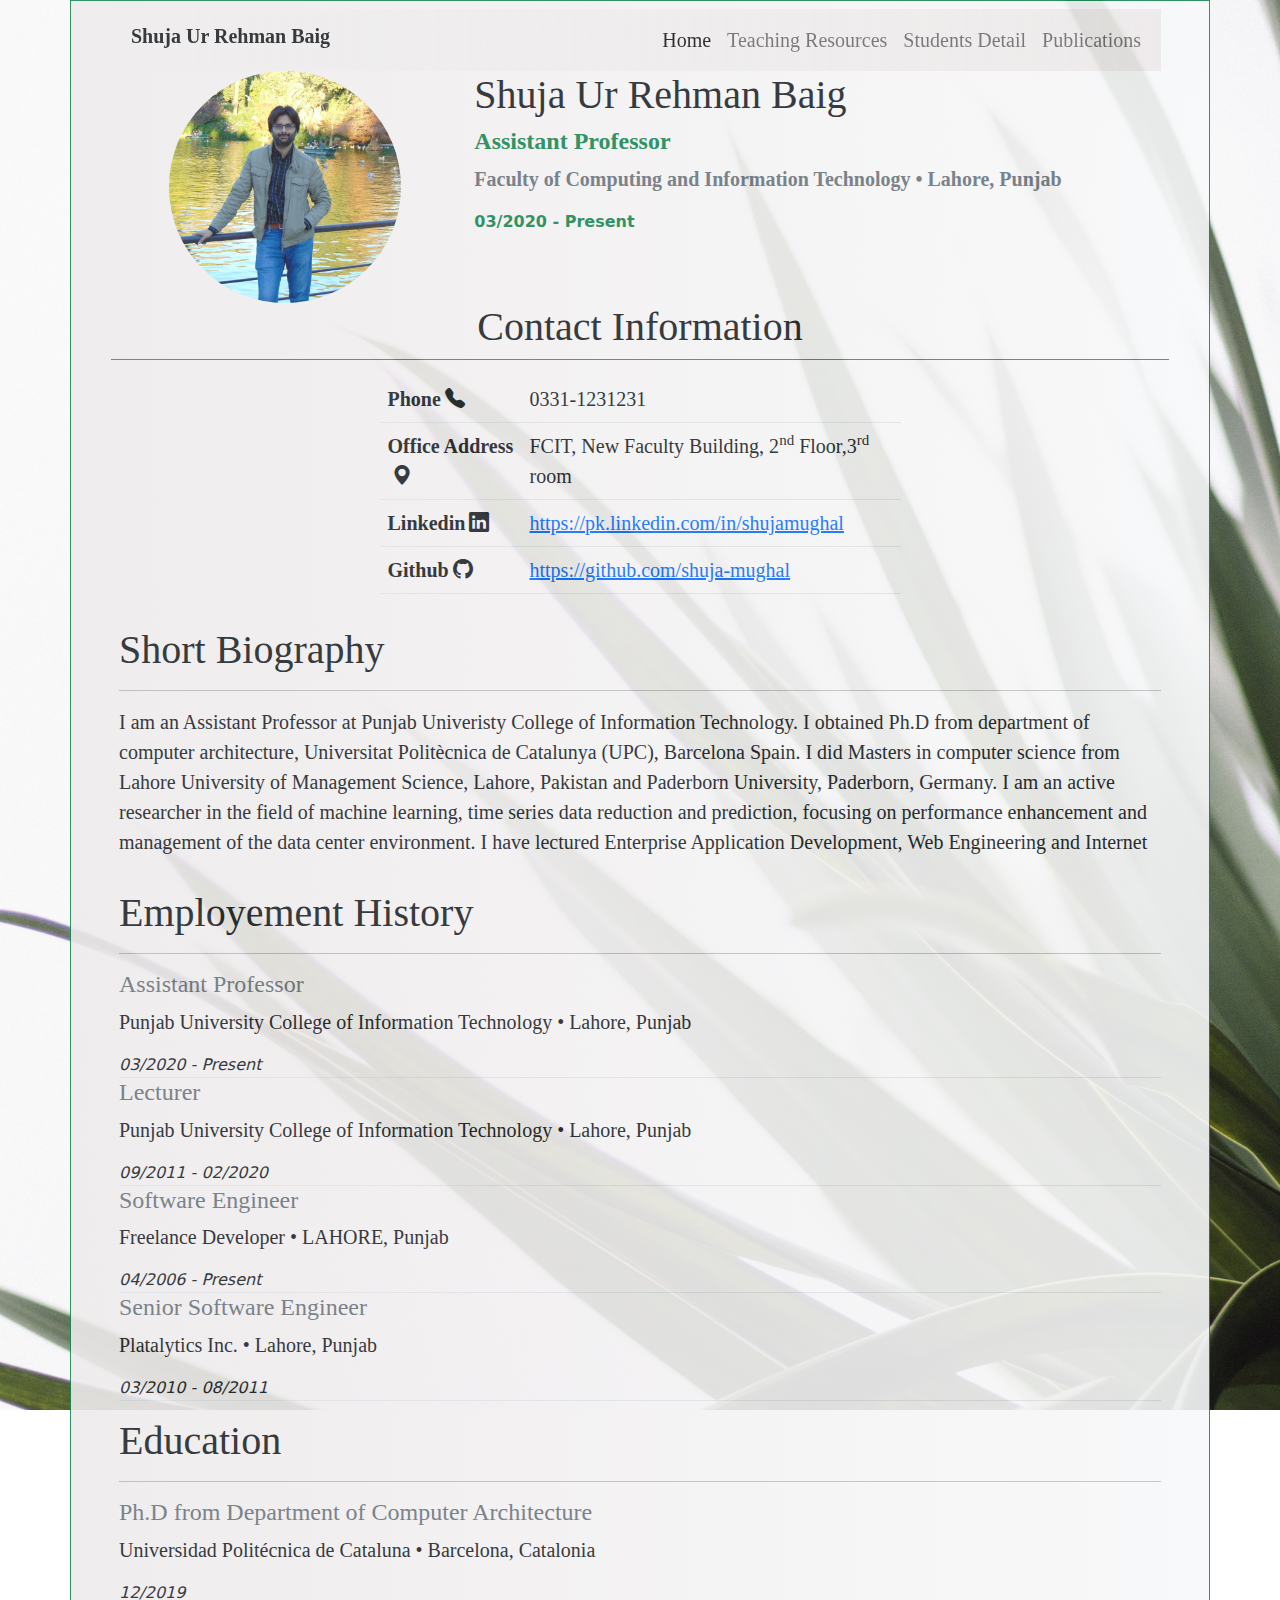
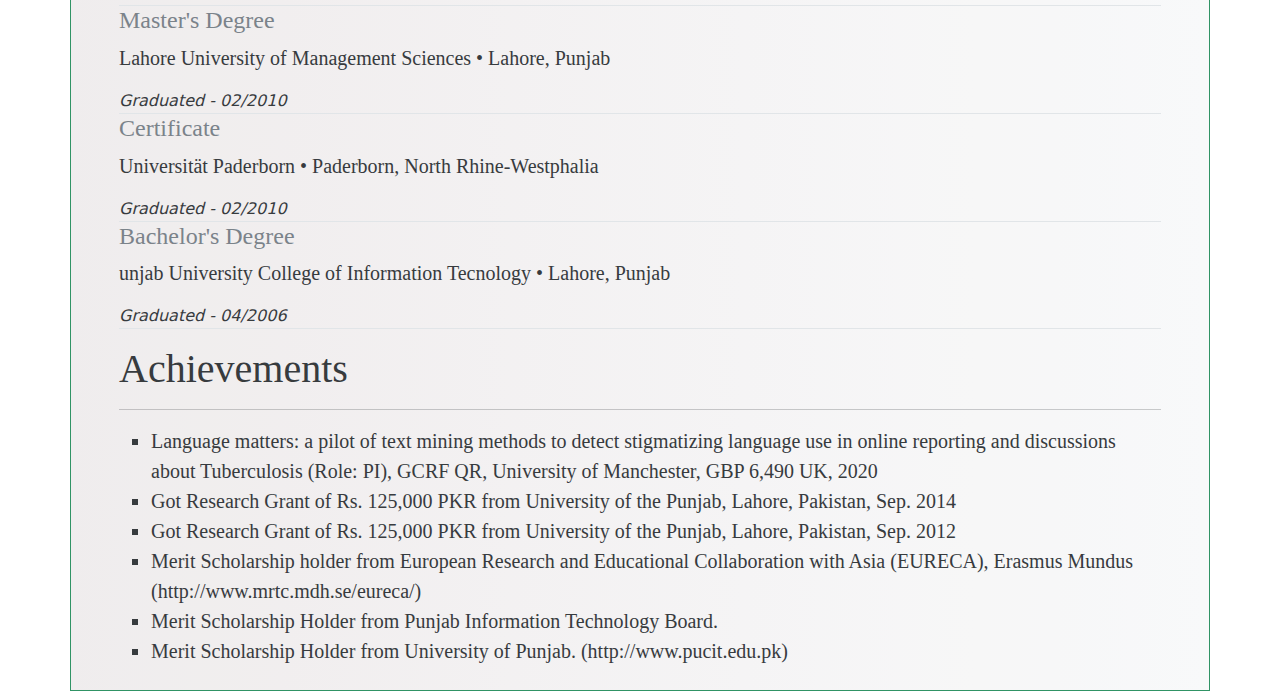
<file: SirShuja/Source/index.html>
<!doctype html>
<html lang="en">

<head>
    <!-- Required meta tags -->
    <meta charset="utf-8">
    <meta name="viewport" content="width=device-width, initial-scale=1">

    <!-- Bootstrap CSS -->
    <link href="https://cdn.jsdelivr.net/npm/bootstrap@5.1.3/dist/css/bootstrap.min.css" rel="stylesheet" integrity="sha384-1BmE4kWBq78iYhFldvKuhfTAU6auU8tT94WrHftjDbrCEXSU1oBoqyl2QvZ6jIW3" crossorigin="anonymous">
    <link rel="stylesheet" href="https://cdn.jsdelivr.net/npm/bootstrap-icons@1.3.0/font/bootstrap-icons.css">
    <link href="../mycss/HomePage.css" rel="stylesheet" />
    <link href="../mycss/common.css" rel="stylesheet" />
    <!--	Directory link for offline use-->
    <link rel="stylesheet" href="../bootstrap/css/bootstrap.min.css">

    <title>Home</title>
</head>

<body>
    <div class="container bg-light border border-success py-2 px-sm-5 px-3">
        <!-- Navabar Code -->
        <nav class="navbar sticky-top stroke navbar-expand-lg navbar-light bg-transparent">
            <div class="container-fluid">
                <button class="navbar-toggler" type="button" data-bs-toggle="collapse" data-bs-target="#navbarSupportedContent" aria-controls="navbarSupportedContent" aria-expanded="false" aria-label="Toggle navigation">
				<span class="navbar-toggler-icon"></span>
			  </button>
                <div class="stroke collapse navbar-collapse " id="navbarSupportedContent">
                    <h5 class="me-auto fw-bold">Shuja Ur Rehman Baig</h5>
                    <ul class="navbar-nav ms-auto mb-2 mb-lg-0">
                        <li class="nav-item">
                            <a class="nav-link active" aria-current="page" href="HomePage.html">Home</a>
                        </li>
                        <li class="nav-item">
                            <a class="nav-link" href="TeachingSources.html">Teaching Resources</a>
                        </li>
                        <li class="nav-item">
                            <a class="nav-link" href="StudentsDetail.html">Students Detail</a>
                        </li>
                        <li class="nav-item">
                            <a class="nav-link" href="Publications.html">Publications</a>
                        </li>
                    </ul>
                </div>
            </div>
        </nav>
        <!-- Page Content -->
        <div class="row">
            <!-- Display Picture Div -->
            <div class="col-md-5 col-lg-4 text-center">
                <img src="../images/DisplayPicture.jpg" class="rounded-circle" width="70%">
            </div>
            <!-- Name & Current Designation Details Div -->
            <div class="col text-md-start text-center">
                <h1 class=" ">Shuja Ur Rehman Baig</h1>
                <h4 class="fw-bold text-success ">Assistant Professor</h4>
                <p class="fw-bold text-secondary">Faculty of Computing and Information Technology • Lahore, Punjab</p>
                <span class="text-success fw-bold">03/2020 - Present</span>
            </div>
        </div>
        <!-- Contact Information Details Div -->
        <div class="row g-3">
            <div class="col text-center border-bottom border-secondary">
                <h1>Contact Information</h1>
            </div>
            <div class="col-12">
                <div class="table-responsive ">
                    <table class="table w-50 mx-auto ">
                        <tbody>
                            <!-- Phone Number -->
                            <tr>
                                <th>Phone<i class="ms-1 bi bi-telephone-fill"></i></th>
                                <td>0331-1231231</td>
                            </tr>
                            <!-- Office Address -->
                            <tr>
                                <th>Office Address<i class="ms-1 bi bi-geo-alt-fill"></i></th>

                                <td>FCIT, New Faculty Building, 2<sup>nd</sup> Floor,3<sup>rd</sup> room</td>
                            </tr>
                            <!-- Linkedin Address -->
                            <tr>
                                <th>Linkedin<i class="ms-1 bi bi-linkedin"></i></th>
                                <td><a target="_blank" href="https://pk.linkedin.com/in/shujamughal">https://pk.linkedin.com/in/shujamughal</a></td>
                            </tr>
                            <!-- Github Repo Address -->
                            <tr>
                                <th>Github<i class="ms-1 bi bi-github"></i></th>
                                <td><a target="_blank" href="https://github.com/shuja-mughal">https://github.com/shuja-mughal</a></td>
                            </tr>
                        </tbody>
                    </table>
                </div>
            </div>
            <!-- Biography Details Div -->
            <div class="col-12 ">
                <h1>Short Biography</h1>
                <hr>
                <p class="short-biography-text">
                    I am an Assistant Professor at Punjab Univeristy College of Information Technology. I obtained Ph.D from department of computer architecture, Universitat Politècnica de Catalunya (UPC), Barcelona Spain. I did Masters in computer science from Lahore University
                    of Management Science, Lahore, Pakistan and Paderborn University, Paderborn, Germany. I am an active researcher in the field of machine learning, time series data reduction and prediction, focusing on performance enhancement and management
                    of the data center environment. I have lectured Enterprise Application Development, Web Engineering and Internet programming courses at University of Punjab, Pakistan from September 2011 to February 2016. I have also worked in software
                    industry from January 2007 to June 2008 and then from March 2010 to August 2011 as a software engineer and senior software engineer and participated in design and development of business intelligence applications and big data applications.
                    During my whole academic and professional carrier, I have won various awards and scholarships which helped me in attaining higher educational degrees and polishing my technical skills. Finally, in summary, I am self-organized, highly
                    motivated and goal-oriented professional with a comprehensive background encompassing the areas of Big Data, cloud computing, deep learning, enterprise data architecture, and software engineering.
                </p>
            </div>

            <!-- Employement Details Div -->
            <div class="col-12">
                <h1>Employement History</h1>
                <hr>
                <div class=" border-bottom">
                    <h4 class="text-secondary">Assistant Professor</h4>
                    <p>Punjab University College of Information Technology • Lahore, Punjab</p>
                    <span class="fst-italic">03/2020 - Present</span>
                </div>
                <div class=" border-bottom">
                    <h4 class="text-secondary">Lecturer</h4>
                    <p>Punjab University College of Information Technology • Lahore, Punjab</p>
                    <span class="fst-italic">09/2011 - 02/2020</span>
                </div>
                <div class=" border-bottom">
                    <h4 class="text-secondary">Software Engineer</h4>
                    <p>Freelance Developer • LAHORE, Punjab</p>
                    <span class="fst-italic">04/2006 - Present</span>
                </div>
                <div class=" border-bottom">
                    <h4 class="text-secondary">Senior Software Engineer</h4>
                    <p>Platalytics Inc. • Lahore, Punjab </p>
                    <span class="fst-italic">03/2010 - 08/2011</span>
                </div>
            </div>
            <!-- Education Details Div -->
            <div class="col-12">
                <h1>Education</h1>
                <hr>
                <div class=" border-bottom">
                    <h4 class="text-secondary">Ph.D from Department of Computer Architecture</h4>
                    <p>Universidad Politécnica de Cataluna • Barcelona, Catalonia</p>
                    <span class="fst-italic">12/2019</span>
                </div>
                <div class=" border-bottom">
                    <h4 class="text-secondary">Master's Degree </h4>
                    <p>Lahore University of Management Sciences • Lahore, Punjab</p>
                    <span class="fst-italic">Graduated - 02/2010</span>
                </div>
                <div class=" border-bottom">
                    <h4 class="text-secondary">Certificate</h4>
                    <p>Universität Paderborn • Paderborn, North Rhine-Westphalia</p>
                    <span class="fst-italic">Graduated - 02/2010
                    </span>
                </div>
                <div class=" border-bottom">
                    <h4 class="text-secondary">Bachelor's Degree </h4>
                    <p>unjab University College of Information Tecnology • Lahore, Punjab </p>
                    <span class="fst-italic">Graduated - 04/2006</span>
                </div>
            </div>

            <!-- Achievements Detail Div -->
            <div class="col-12">
                <h1>Achievements</h1>
                <hr>
                <ul>
                    <li>Language matters: a pilot of text mining methods to detect stigmatizing language use in online reporting and discussions about Tuberculosis (Role: PI), GCRF QR, University of Manchester, GBP 6,490 UK, 2020</li>
                    <li>Got Research Grant of Rs. 125,000 PKR from University of the Punjab, Lahore, Pakistan, Sep. 2014</li>
                    <li>Got Research Grant of Rs. 125,000 PKR from University of the Punjab, Lahore, Pakistan, Sep. 2012</li>
                    <li>Merit Scholarship holder from European Research and Educational Collaboration with Asia (EURECA), Erasmus Mundus (http://www.mrtc.mdh.se/eureca/)</li>
                    <li>Merit Scholarship Holder from Punjab Information Technology Board.</li>
                    <li>Merit Scholarship Holder from University of Punjab. (http://www.pucit.edu.pk)</li>
                </ul>
            </div>

        </div>
    </div>

    <!--	Directory link for offline use-->
    <script src="../bootstrap/js/bootstrap.bundle.js"></script>

    <script src="https://cdn.jsdelivr.net/npm/bootstrap@5.1.3/dist/js/bootstrap.bundle.min.js" integrity="sha384-ka7Sk0Gln4gmtz2MlQnikT1wXgYsOg+OMhuP+IlRH9sENBO0LRn5q+8nbTov4+1p" crossorigin="anonymous"></script>
</body>

</html>
</file>
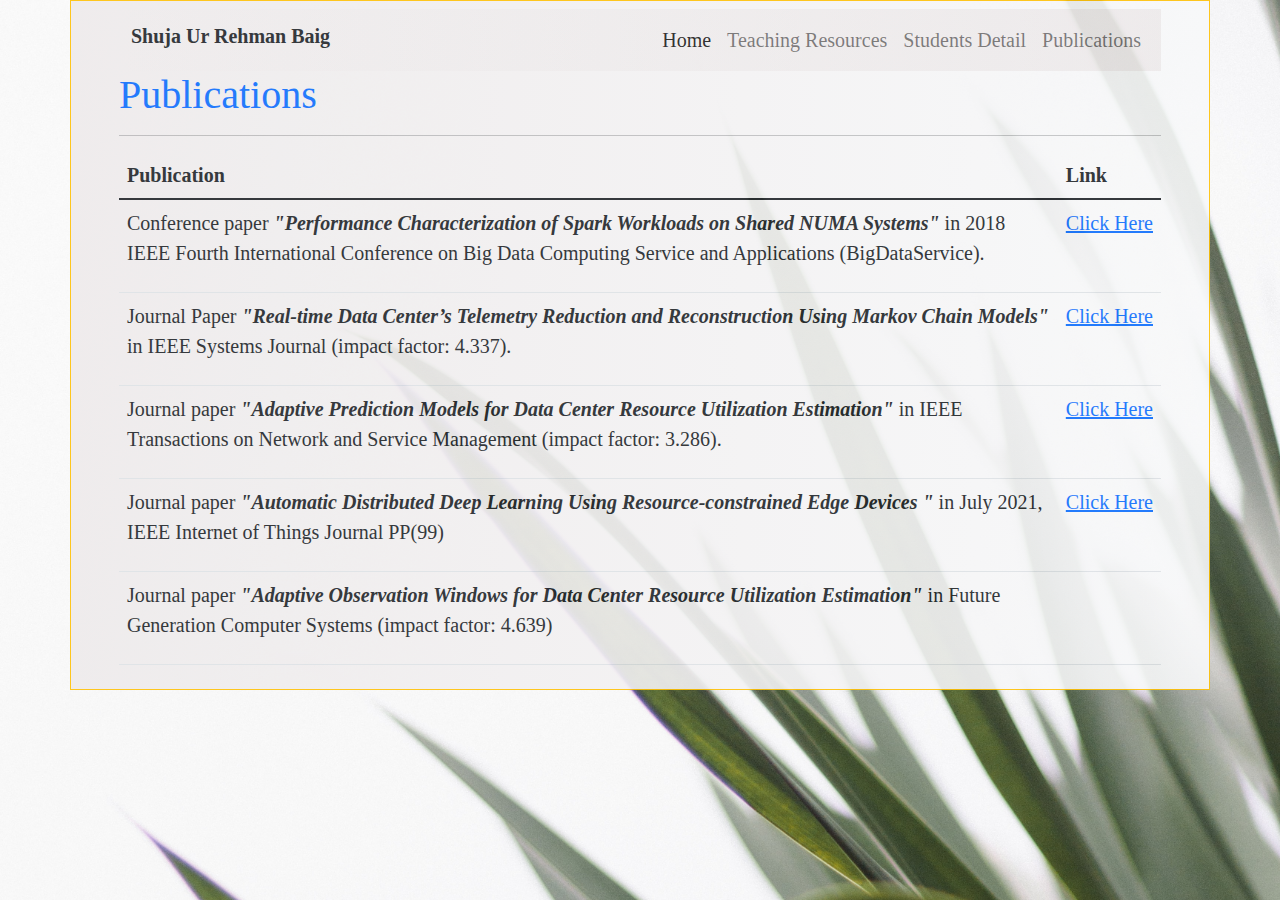
<file: SirShuja/Source/Publications.html>
<!doctype html>
<html lang="en">

<head>
    <!-- Required meta tags -->
    <meta charset="utf-8">
    <meta name="viewport" content="width=device-width; initial-scale=1">

    <!-- Bootstrap CSS -->
    <link href="https://cdn.jsdelivr.net/npm/bootstrap@5.1.3/dist/css/bootstrap.min.css" rel="stylesheet" integrity="sha384-1BmE4kWBq78iYhFldvKuhfTAU6auU8tT94WrHftjDbrCEXSU1oBoqyl2QvZ6jIW3" crossorigin="anonymous">
    <link rel="stylesheet" href="https://cdn.jsdelivr.net/npm/bootstrap-icons@1.3.0/font/bootstrap-icons.css">
    <link href="../mycss/common.css" rel="stylesheet" />
    <!--	Directory link for offline use-->
    <link rel="stylesheet" href="../bootstrap/css/bootstrap.min.css">

    <title>Home</title>

</head>

<body>
    <div class="container bg-light border border-warning py-2 px-sm-5 px-3">
        <!-- Navbar Code -->
        <nav class="navbar sticky-top stroke navbar-expand-lg navbar-light bg-transparent">
            <div class="container-fluid">
                <button class="navbar-toggler" type="button" data-bs-toggle="collapse" data-bs-target="#navbarSupportedContent" aria-controls="navbarSupportedContent" aria-expanded="false" aria-label="Toggle navigation">
				<span class="navbar-toggler-icon"></span>
			  </button>
                <div class="stroke collapse navbar-collapse " id="navbarSupportedContent">
                    <h5 class="me-auto fw-bold">Shuja Ur Rehman Baig</h5>
                    <ul class="navbar-nav ms-auto mb-2 mb-lg-0">
                        <li class="nav-item">
                            <a class="nav-link active" aria-current="page" href="HomePage.html">Home</a>
                        </li>
                        <li class="nav-item">
                            <a class="nav-link" href="TeachingSources.html">Teaching Resources</a>
                        </li>
                        <li class="nav-item">
                            <a class="nav-link" href="StudentsDetail.html">Students Detail</a>
                        </li>
                        <li class="nav-item">
                            <a class="nav-link" href="Publications.html">Publications</a>
                        </li>
                    </ul>
                </div>
            </div>
        </nav>

        <!-- Publication Details Div -->
        <div class="row">
            <div class="co  -12">
                <h1 class="text-primary">Publications</h1>
                <hr>
            </div>
            <div class="col-12">
                <div class="table-responsive">
                    <table class="table">
                        <thead>
                            <th>Publication</th>
                            <th>Link</th>
                        </thead>
                        <tbody>
                            <!-- A Publication Record closed inside a <tr> tag  -->
                            <tr>
                                <td>
                                    <!-- Publication Title -->
                                    <p>Conference paper <span class="fw-bold fst-italic">"Performance Characterization of Spark Workloads on Shared NUMA Systems"</span> in 2018 IEEE Fourth International Conference on Big Data Computing Service and Applications
                                        (BigDataService).
                                    </p>
                                </td>
                                <!-- Publication Link -->
                                <td style="white-space: nowrap;"><a href="https://www.researchgate.net/publication/326276382_Performance_Characterization_of_Spark_Workloads_on_Shared_NUMA_Systems">Click Here</a></td>
                            </tr>

                            <tr>
                                <td>
                                    <p>
                                        Journal Paper <span class="fw-bold fst-italic">"Real-time Data Center’s Telemetry Reduction and Reconstruction Using Markov Chain Models"</span> in IEEE Systems Journal (impact factor: 4.337).
                                    </p>
                                </td>
                                <td><a href="https://www.researchgate.net/publication/333149418_Real-Time_Data_Center's_Telemetry_Reduction_and_Reconstruction_Using_Markov_Chain_Models">Click Here</a></td>
                            </tr>
                            <tr>
                                <td>
                                    <p>
                                        Journal paper <span class="fw-bold fst-italic">"Adaptive Prediction Models for Data Center Resource Utilization Estimation"</span> in IEEE Transactions on Network and Service Management (impact factor: 3.286).
                                    </p>
                                </td>
                                <td><a href="https://www.researchgate.net/publication/334746173_Adaptive_Prediction_Models_for_Data_Center_Resources_Utilization_Estimation">Click Here</a></td>
                            </tr>
                            <tr>
                                <td>
                                    <p>
                                        Journal paper <span class="fw-bold fst-italic">"Automatic Distributed Deep Learning Using Resource-constrained Edge Devices
                                        "</span> in July 2021, IEEE Internet of Things Journal PP(99)
                                    </p>
                                </td>
                                <td><a href="https://www.researchgate.net/publication/353480987_Automatic_Distributed_Deep_Learning_Using_Resource-constrained_Edge_Devices">Click Here</a></td>
                            </tr>
                            <tr>
                                <td>
                                    <p>
                                        Journal paper <span class="fw-bold fst-italic">"Adaptive Observation Windows for Data Center Resource Utilization
                                        Estimation"</span> in Future Generation Computer Systems (impact factor: 4.639)
                                    </p>
                                </td>
                                <td></td>
                            </tr>
                        </tbody>
                    </table>
                </div>
            </div>

        </div>
    </div>



    <!--	Directory link for offline use-->
    <script src="../bootstrap/js/bootstrap.bundle.js"></script>

    <script src="https://cdn.jsdelivr.net/npm/bootstrap@5.1.3/dist/js/bootstrap.bundle.min.js" integrity="sha384-ka7Sk0Gln4gmtz2MlQnikT1wXgYsOg+OMhuP+IlRH9sENBO0LRn5q+8nbTov4+1p" crossorigin="anonymous"></script>
</body>

</html>
</file>
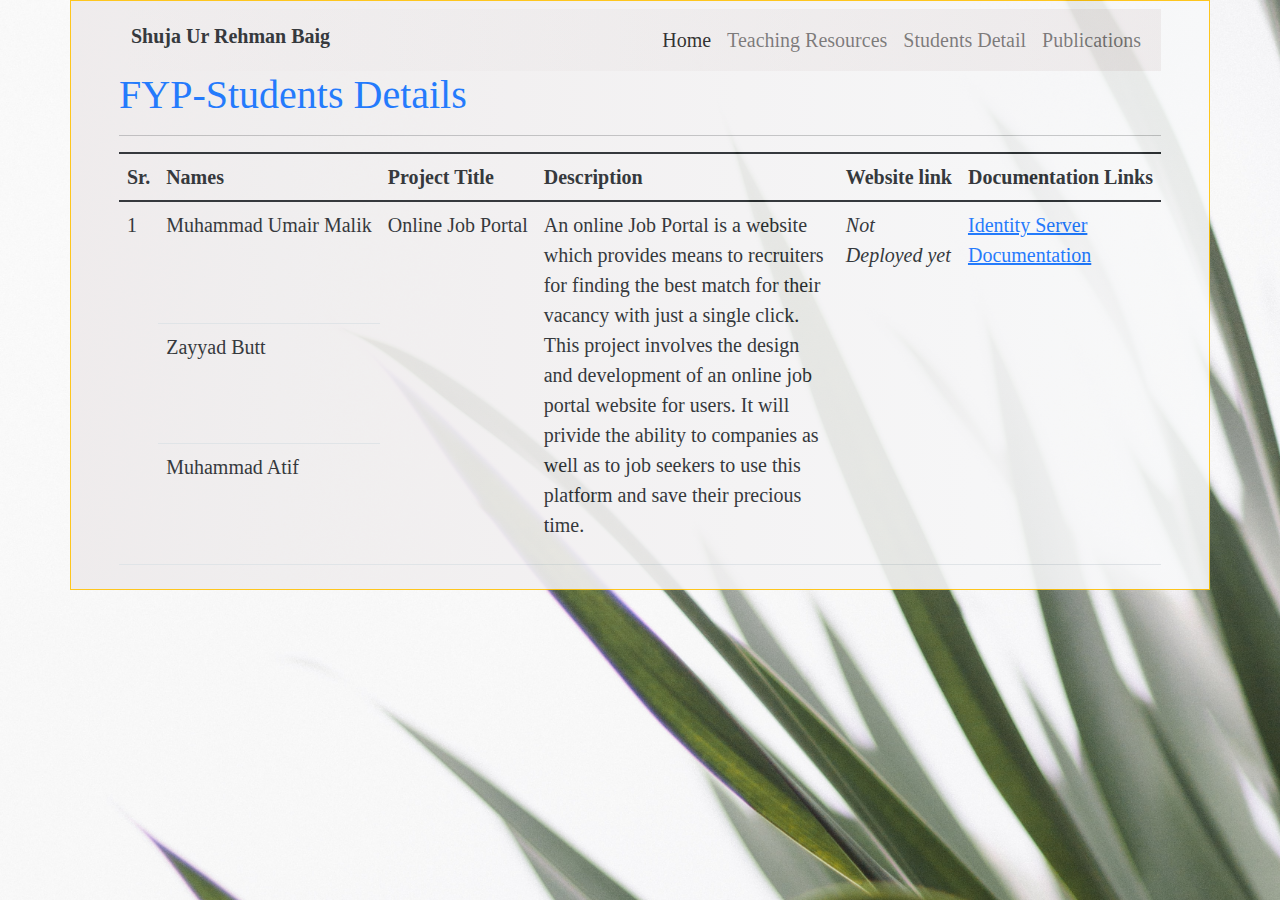
<file: SirShuja/Source/StudentsDetail.html>
<!doctype html>
<html lang="en">

<head>
    <!-- Required meta tags -->
    <meta charset="utf-8">
    <meta name="viewport" content="width=device-width, initial-scale=1">

    <!-- Bootstrap CSS -->
    <link href="https://cdn.jsdelivr.net/npm/bootstrap@5.1.3/dist/css/bootstrap.min.css" rel="stylesheet" integrity="sha384-1BmE4kWBq78iYhFldvKuhfTAU6auU8tT94WrHftjDbrCEXSU1oBoqyl2QvZ6jIW3" crossorigin="anonymous">
    <link rel="stylesheet" href="https://cdn.jsdelivr.net/npm/bootstrap-icons@1.3.0/font/bootstrap-icons.css">
    <link href="../mycss/common.css" rel="stylesheet" />
    <link rel="stylesheet" href="../mycss/StudentsDetail.css">
    <!--	Directory link for offline use-->
    <link rel="stylesheet" href="../bootstrap/css/bootstrap.min.css">

    <title>Home</title>

</head>

<body>
    <div class="container bg-light border border-warning py-2 px-sm-5 px-3">
        <!-- Navbar Code -->
        <nav class="navbar sticky-top stroke navbar-expand-lg navbar-light bg-transparent">
            <div class="container-fluid">
                <button class="navbar-toggler" type="button" data-bs-toggle="collapse" data-bs-target="#navbarSupportedContent" aria-controls="navbarSupportedContent" aria-expanded="false" aria-label="Toggle navigation">
				<span class="navbar-toggler-icon"></span>
			  </button>
                <div class="stroke collapse navbar-collapse " id="navbarSupportedContent">
                    <h5 class="me-auto fw-bold">Shuja Ur Rehman Baig</h5>
                    <ul class="navbar-nav ms-auto mb-2 mb-lg-0">
                        <li class="nav-item">
                            <a class="nav-link active" aria-current="page" href="HomePage.html">Home</a>
                        </li>
                        <li class="nav-item">
                            <a class="nav-link" href="TeachingSources.html">Teaching Resources</a>
                        </li>
                        <li class="nav-item">
                            <a class="nav-link" href="StudentsDetail.html">Students Detail</a>
                        </li>
                        <li class="nav-item">
                            <a class="nav-link" href="Publications.html">Publications</a>
                        </li>
                    </ul>
                </div>
            </div>
        </nav>
        <div class="row">
            <div class="co-12">
                <h1 class="text-primary">FYP-Students Details</h1>
                <hr>
            </div>
            <div class="col-12">
                <!-- Students FYP Details Table -->
                <div class="table-responsive">
                    <table class="table ">
                        <tbody>
                            <thead>
                                <tr>
                                    <th>Sr.</th>
                                    <th>Names</th>
                                    <th style="white-space: nowrap;">Project Title</th>
                                    <th style="white-space: nowrap;">Description</th>
                                    <th style="white-space: nowrap;">Website link</th>
                                    <th style="white-space: nowrap;">Documentation Links</th>
                                </tr>
                            </thead>
                            <tbody>
                                <!-- A single <div> containing detail of a single group
                                Stores Names, Project Title, Description, and Documentation Links -->
                                <div>
                                    <tr>
                                        <td rowspan="3">
                                            1
                                        </td>
                                        <!-- 1st Member Name -->
                                        <td style="white-space: nowrap;">Muhammad Umair Malik</td>
                                        <!-- Project Title -->
                                        <td rowspan="3" style="white-space: nowrap;">Online Job Portal</td>
                                        <!-- Project Description -->
                                        <td rowspan="3" class="desc-column">
                                            <p>An online Job Portal is a website which provides means to recruiters for finding the best match for their vacancy with just a single click. This project involves the design and development of an online job portal
                                                website for users. It will privide the ability to companies as well as to job seekers to use this platform and save their precious time.</p>
                                        </td>
                                        <!-- Project Website Link -->
                                        <td rowspan="3"><i>Not Deployed yet</i></td>
                                        <!-- Documentation Link -->
                                        <td rowspan="3"><a target="_blank" href="https://docs.google.com/document/d/1k0l49MvXQ-t8fMuCKSOaOHRXdyu9zjf0iC_XWxFluOo/edit?usp=sharing">Identity Server Documentation</a>
                                        </td>
                                    </tr>
                                    <!-- 2nd Member Name -->
                                    <tr>
                                        <td>Zayyad Butt</td>
                                    </tr>
                                    <!-- 3rd Member Name -->
                                    <tr>
                                        <td>Muhammad Atif</td>
                                    </tr>
                                </div>
                            </tbody>
                        </tbody>
                    </table>
                </div>
            </div>

        </div>

    </div>



    <!--	Directory link for offline use-->
    <script src="../bootstrap/js/bootstrap.bundle.js"></script>

    <script src="https://cdn.jsdelivr.net/npm/bootstrap@5.1.3/dist/js/bootstrap.bundle.min.js" integrity="sha384-ka7Sk0Gln4gmtz2MlQnikT1wXgYsOg+OMhuP+IlRH9sENBO0LRn5q+8nbTov4+1p" crossorigin="anonymous"></script>
</body>

</html>
</file>
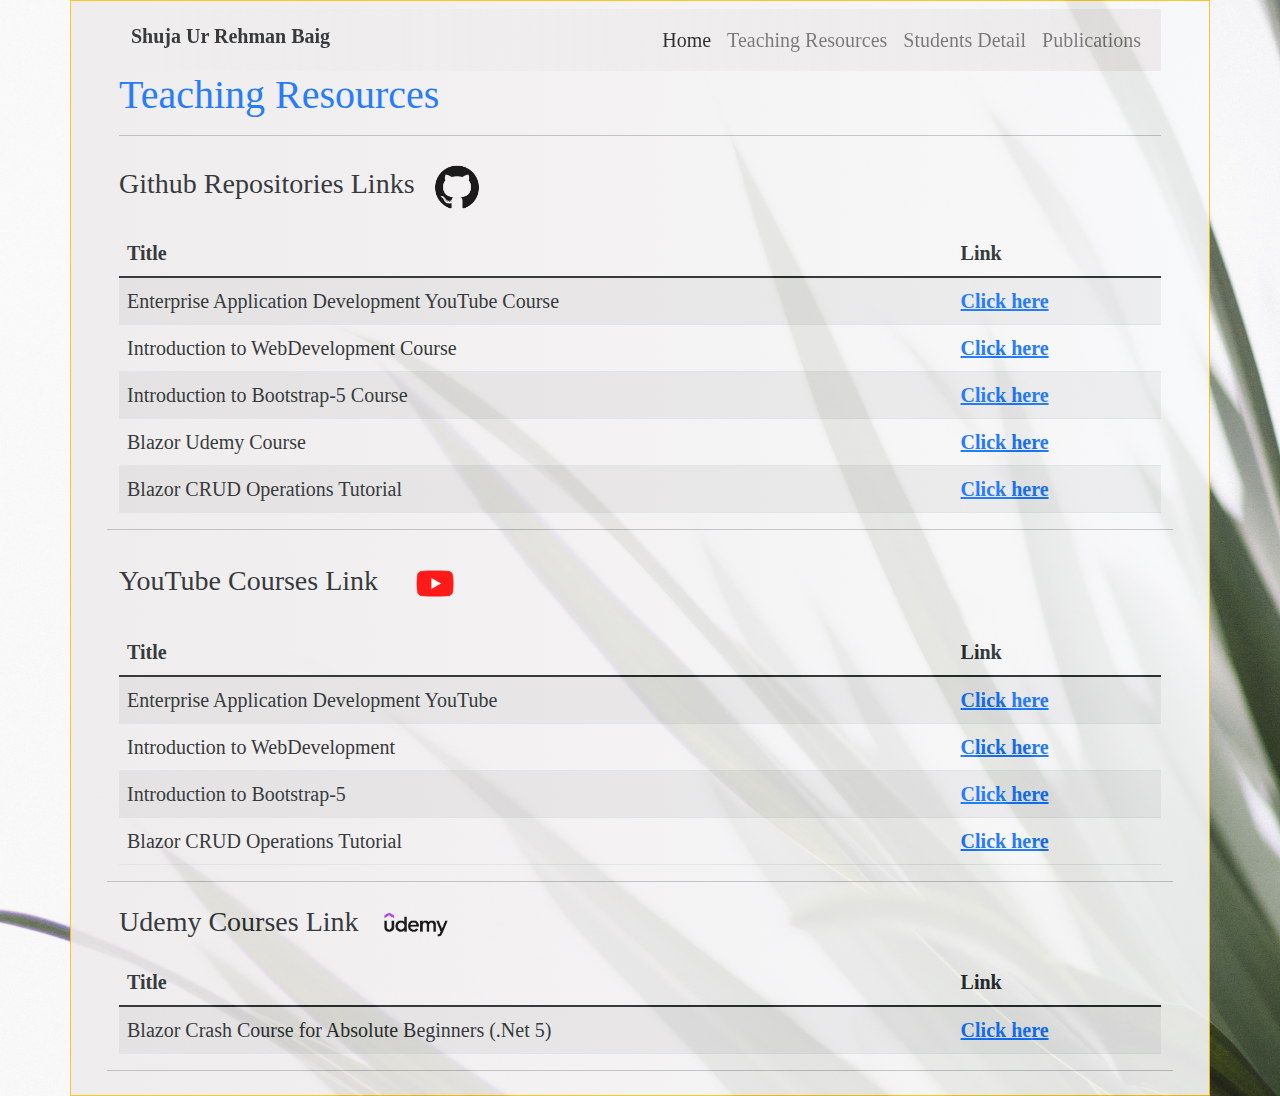
<file: SirShuja/Source/TeachingSources.html>
<!doctype html>
<html lang="en">

<head>
    <!-- Required meta tags -->
    <meta charset="utf-8">
    <meta name="viewport" content="width=device-width, initial-scale=1">

    <!-- Bootstrap CSS -->
    <link href="https://cdn.jsdelivr.net/npm/bootstrap@5.1.3/dist/css/bootstrap.min.css" rel="stylesheet" integrity="sha384-1BmE4kWBq78iYhFldvKuhfTAU6auU8tT94WrHftjDbrCEXSU1oBoqyl2QvZ6jIW3" crossorigin="anonymous">
    <link rel="stylesheet" href="https://cdn.jsdelivr.net/npm/bootstrap-icons@1.3.0/font/bootstrap-icons.css">
    <link href="../mycss/common.css" rel="stylesheet" />
    <!--	Directory link for offline use-->
    <link rel="stylesheet" href="../bootstrap/css/bootstrap.min.css">

    <title>Home</title>
</head>

<body>
    <div class="container bg-light border border-warning py-2 px-sm-5 px-3">
        <!-- Navbar Code -->
        <nav class="navbar sticky-top stroke navbar-expand-lg navbar-light bg-transparent">
            <div class="container-fluid">
                <button class="navbar-toggler" type="button" data-bs-toggle="collapse" data-bs-target="#navbarSupportedContent" aria-controls="navbarSupportedContent" aria-expanded="false" aria-label="Toggle navigation">
				<span class="navbar-toggler-icon"></span>
			  </button>
                <div class="stroke collapse navbar-collapse " id="navbarSupportedContent">
                    <h5 class="me-auto fw-bold">Shuja Ur Rehman Baig</h5>
                    <ul class="navbar-nav ms-auto mb-2 mb-lg-0">
                        <li class="nav-item">
                            <a class="nav-link active" aria-current="page" href="HomePage.html">Home</a>
                        </li>
                        <li class="nav-item">
                            <a class="nav-link" href="TeachingSources.html">Teaching Resources</a>
                        </li>
                        <li class="nav-item">
                            <a class="nav-link" href="StudentsDetail.html">Students Detail</a>
                        </li>
                        <li class="nav-item">
                            <a class="nav-link" href="Publications.html">Publications</a>
                        </li>
                    </ul>
                </div>
            </div>
        </nav>

        <!-- Teaching Resources Details Div -->
        <div class="row">
            <div class="co-12">
                <h1 class="text-primary">Teaching Resources</h1>
                <hr>
            </div>
            <div class="col-12">
                <h3>Github Repositories Links <img src="../images/github-logo.png" width="70px"> </h3>
                <!-- Github Repo Links Table -->
                <div class="table-responsive">
                    <table class="table table-striped">
                        <thead>
                            <th style="width: 80%;">Title</th>
                            <th>Link</th>
                        </thead>
                        <tbody>

                            <!-- A single repository Desc + Link enclosed inside a <tr> tag -->
                            <tr>
                                <td>Enterprise Application Development YouTube Course </td>
                                <th style="white-space: nowrap;"><a target="_blank" href="https://github.com/shujamughal/EAD">Click here </a></th>
                            </tr>
                            <tr>
                                <td>Introduction to WebDevelopment Course</td>
                                <th><a target="_blank" href="https://github.com/shujamughal/WebDevelopment  ">Click here </a></th>
                            </tr>
                            <tr>
                                <td>Introduction to Bootstrap-5 Course</td>
                                <th><a target="_blank" href="https://github.com/shuja-mughal/Bootstrap5">Click here </a></th>
                            </tr>
                            <tr>
                                <td>Blazor Udemy Course</td>
                                <th><a target="_blank" href="https://github.com/shujamughal/BlazorByShujaUdemyCode">Click here </a></th>
                            </tr>
                            <tr>
                                <td>Blazor CRUD Operations Tutorial</td>
                                <th><a target="_blank" href="https://github.com/mmehdiali5/Blazor_CRUD_Tutorial">Click here </a></th>
                            </tr>

                        </tbody>
                    </table>
                </div>
            </div>
            <hr>
            <div class="col-12">
                <h3>YouTube Courses Link <img src="../images/youtube-logo.png" width="100px"> </h3>
                <div class="table-responsive">
                    <!-- YouTube Courses Links Table -->
                    <table class="table table-striped">
                        <thead>
                            <th style="width: 80%;">Title</th>
                            <th>Link</th>
                        </thead>
                        <tbody>
                            <!-- A single course title + Link enclosed inside a <tr> tag -->
                            <tr>
                                <td>Enterprise Application Development YouTube </td>
                                <th style="white-space: nowrap;"><a target="_blank" href="https://youtu.be/iacQ-V-WV68">Click here </a></th>
                            </tr>
                            <tr>
                                <td>Introduction to WebDevelopment </td>
                                <th><a target="_blank" href="https://youtu.be/DPMqmNQbRxk">Click here </a></th>
                            </tr>
                            <tr>
                                <td>Introduction to Bootstrap-5 </td>
                                <th><a target="_blank" href="https://youtu.be/Awuh5ftrXPk">Click here </a></th>
                            </tr>
                            <tr>
                                <td>Blazor CRUD Operations Tutorial</td>
                                <th><a target="_blank" href="https://youtu.be/aruaaX3t4HA">Click here </a></th>
                            </tr>
                        </tbody>
                    </table>
                </div>
            </div>
            <hr>
            <div class="col-12">
                <h3>Udemy Courses Link <img src="../images/udemy-logo.png" width="100px"> </h3>

                <!-- Udemy Courses Links Table -->

                <div class="table-responsive">
                    <table class="table table-striped">
                        <thead>
                            <th style="width: 80%;">Title</th>
                            <th>Link</th>
                        </thead>
                        <tbody>
                            <!-- A single course title + Link enclosed inside a <tr> tag -->
                            <tr>
                                <td>Blazor Crash Course for Absolute Beginners (.Net 5) </td>
                                <th style="white-space: nowrap;"><a target="_blank" href=" https://www.udemy.com/course/blazor-crash-course-for-absolute-beginners-net-5/ ">Click here </a></th>
                            </tr>
                        </tbody>
                    </table>
                </div>
            </div>
            <hr>


        </div>
    </div>


    <!--	Directory link for offline use-->
    <script src="../bootstrap/js/bootstrap.bundle.js"></script>

    <script src="https://cdn.jsdelivr.net/npm/bootstrap@5.1.3/dist/js/bootstrap.bundle.min.js " integrity="sha384-ka7Sk0Gln4gmtz2MlQnikT1wXgYsOg+OMhuP+IlRH9sENBO0LRn5q+8nbTov4+1p " crossorigin="anonymous "></script>
</body>

</html>
</file>
<file: SirShuja/mycss/HomePage.css>
/* To add scroll-bar */

.short-biography-text {
    height: 150px;
    overflow-y: auto;
}


/* To make scroll-bar invisible */

.short-biography-text {
    -ms-overflow-style: none;
    /* Internet Explorer 10+ */
    scrollbar-width: none;
    /* Firefox */
}

.short-biography-text::-webkit-scrollbar {
    display: none;
    /* Safari and Chrome */
}


/* To style bullets of list */

ul {
    list-style-type: square;
}
</file>
<file: SirShuja/mycss/common.css>
/* To add background-image */

html,
body {
    background: url(../images/bg-2.jpg) no-repeat center center fixed;
    -webkit-background-size: cover;
    -moz-background-size: cover;
    -o-background-size: cover;
    background-size: cover;
}


/* To add opacity in container */

.container {
    background-image: linear-gradient(to left, rgba(255, 0, 0, 0), rgba(207, 188, 188, 0.239));
    opacity: 0.9;
}

p,
ul,
tr {
    font-size: 20px;
    font-family: Cambria, Cochin, Georgia, Times, 'Times New Roman', serif;
}

h1,
h2,
h3,
h4,
h5 {
    font-family: 'Times New Roman', Times, serif;
}


/* To add hover-animation on navbar items */

.navbar li:hover {
    animation-name: navabr-animation;
    animation-duration: 1s;
    border-bottom: 1px solid rgb(88, 85, 85);
    font-weight: bolder;
}

@keyframes navabr-animation {
    from {
        opacity: 0;
        border-bottom: 0px;
        border-width: 0;
    }
    to {
        opacity: 1;
        border-bottom: 1px solid rgb(88, 85, 85);
        border-width: 100%;
    }
}

.navbar {
    background-image: linear-gradient(to right, rgba(255, 0, 0, 0), rgba(207, 188, 188, 0.239));
}
</file>
<file: SirShuja/mycss/StudentsDetail.css>
.desc-column {
    width: 500px;
}

.desc-column {
    -ms-overflow-style: none;
    /* Internet Explorer 10+ */
    scrollbar-width: none;
    /* Firefox */
}

.desc-column::-webkit-scrollbar {
    display: none;
    /* Safari and Chrome */
}

@media only screen and (max-width: 768px) {
    .desc-column {
        -ms-overflow-style: none;
        /* Internet Explorer 10+ */
        scrollbar-width: none;
        /* Firefox */
    }
    .desc-column::-webkit-scrollbar {
        display: none;
        /* Safari and Chrome */
    }
    .desc-column p {
        overflow-y: auto;
        width: 100px;
        height: 200px;
    }
}

@media only screen and (max-width: 992px) {
    .desc-column {
        -ms-overflow-style: none;
        /* Internet Explorer 10+ */
        scrollbar-width: none;
        /* Firefox */
    }
    .desc-column::-webkit-scrollbar {
        display: none;
        /* Safari and Chrome */
    }
    .desc-column p {
        overflow-y: auto;
        width: 200px;
        height: 200px;
    }
}

tr {
    border-bottom: 1px solid rgb(87, 7, 7);
}
</file>
